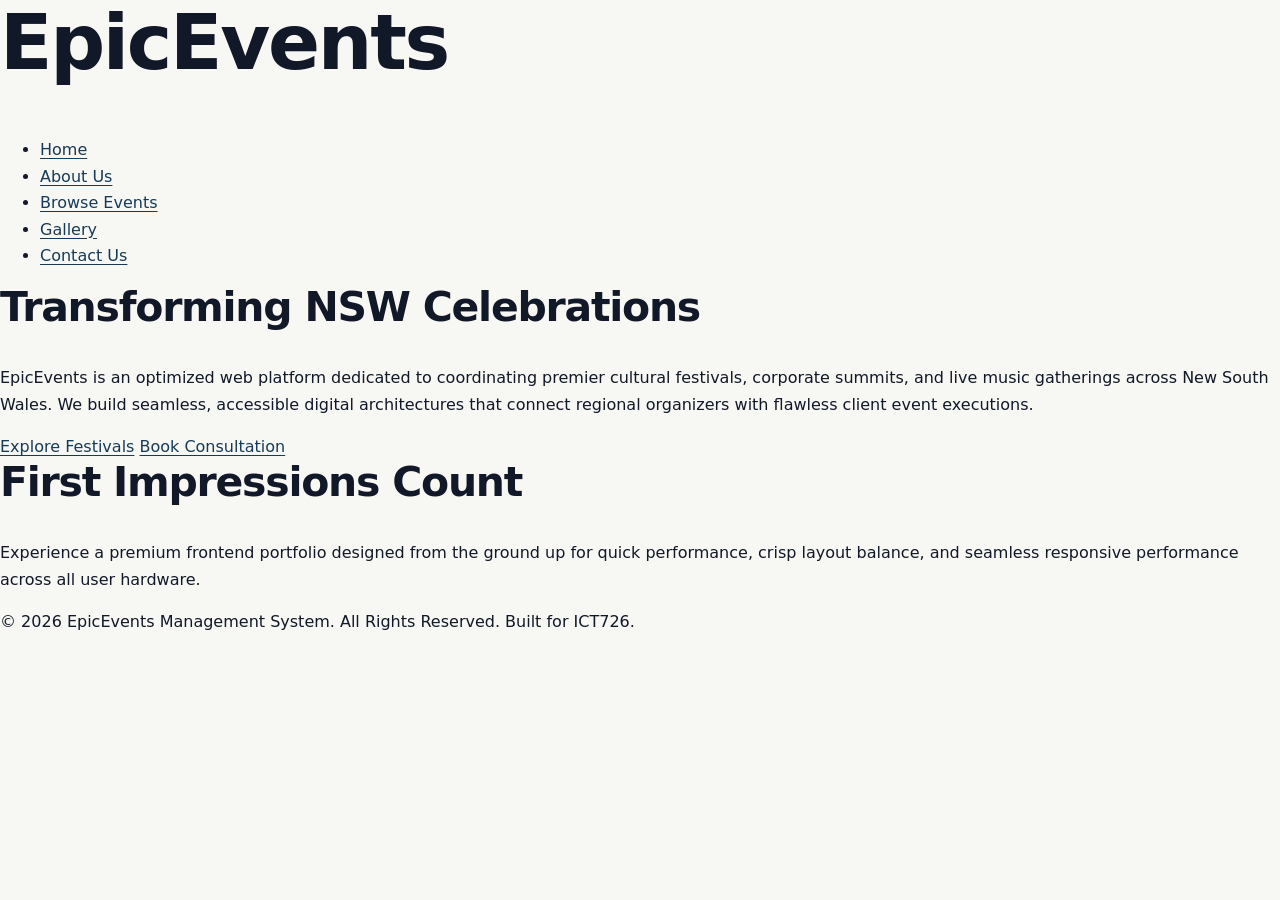
<file: index.html>
<!DOCTYPE html>
<html lang="en">
<head>
    <meta charset="UTF-8">
    <meta name="viewport" content="width=device-width, initial-scale=1.0">
    <title>EpicEvents | NSW Premier Event Management System</title>
    <link rel="stylesheet" href="style.css">
</head>
<body>

    <!-- Semantic Site Header with Banner Identity -->
    <header class="main-header" role="banner">
        <div class="logo-container">
            <h1>Epic<span>Events</span></h1>
        </div>
        <!-- Intuitive Global Navigation -->
        <nav class="main-nav" aria-label="Main Navigation">
            <ul>
                <li><a href="index.html" class="active" aria-current="page">Home</a></li>
                <li><a href="about.html">About Us</a></li>
                <li><a href="events.html">Browse Events</a></li>
                <li><a href="media.html">Gallery</a></li>
                <li><a href="contact.html">Contact Us</a></li>
            </ul>
        </nav>
    </header>

    <!-- Main Content Structural Node -->
    <main id="main-content">
        <!-- Creative Hero Presentation Showcase Section -->
        <section class="hero-showcase">
            <div class="hero-overlay-card">
                <h2>Transforming NSW Celebrations</h2>
                <!-- Mandatory Paragraph Constraint: Exactly 39 Words -->
                <p class="business-statement">
                    EpicEvents is an optimized web platform dedicated to coordinating premier cultural festivals, 
                    corporate summits, and live music gatherings across New South Wales. We build seamless, 
                    accessible digital architectures that connect regional organizers with flawless client event executions.
                </p>
                <div class="hero-actions">
                    <a href="events.html" class="cta-primary">Explore Festivals</a>
                    <a href="contact.html" class="cta-secondary">Book Consultation</a>
                </div>
            </div>
        </section>

        <!-- Dynamic Content Highlight Section -->
        <section class="welcome-intro">
            <h2>First Impressions Count</h2>
            <p>Experience a premium frontend portfolio designed from the ground up for quick performance, crisp layout balance, and seamless responsive performance across all user hardware.</p>
        </section>
    </main>

    <!-- Unified Footnote Component -->
    <footer class="main-footer">
        <p>&copy; 2026 EpicEvents Management System. All Rights Reserved. Built for ICT726.</p>
    </footer>

</body>
</html>
</file>
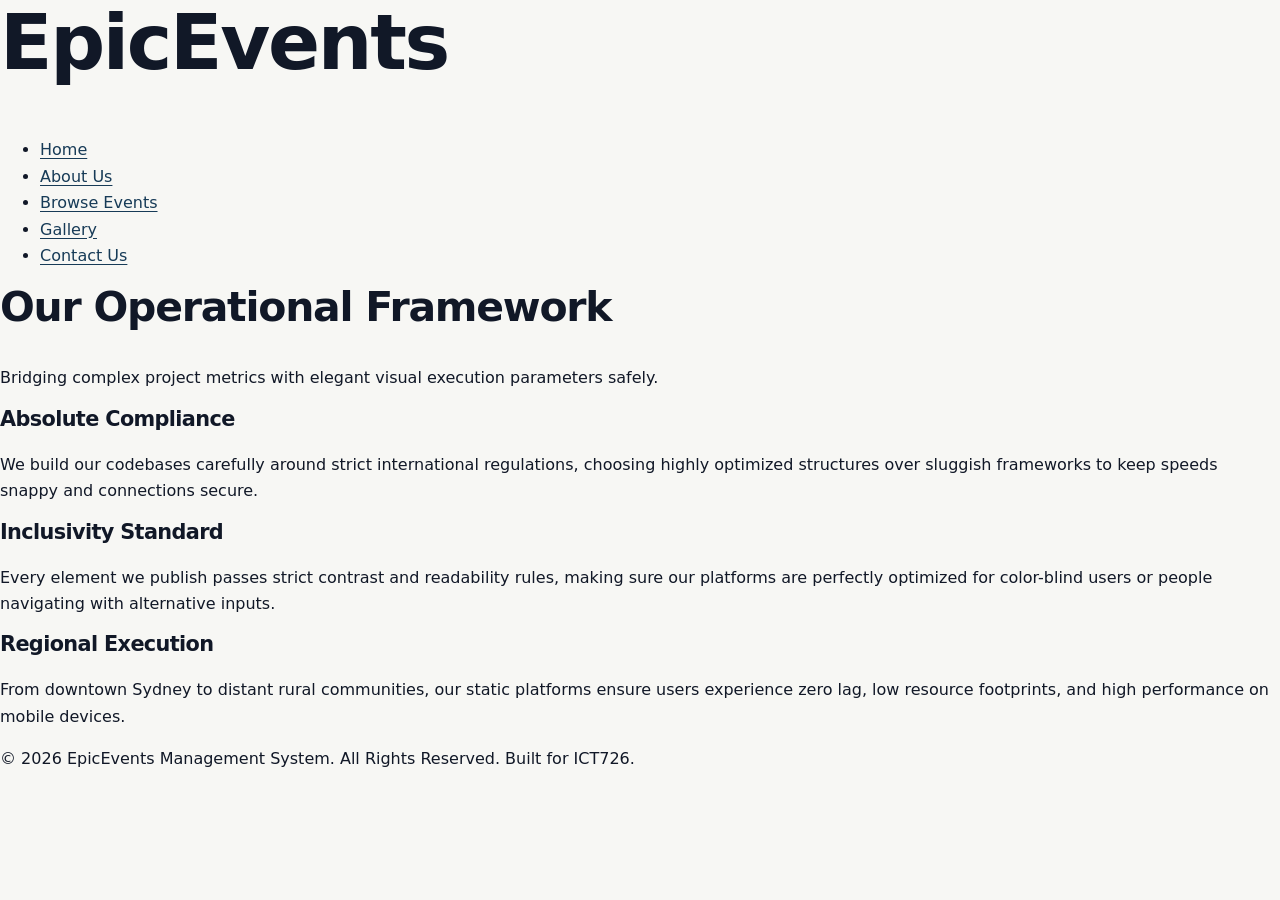
<file: about.html>
<!DOCTYPE html>
<html lang="en">
<head>
    <meta charset="UTF-8">
    <meta name="viewport" content="width=device-width, initial-scale=1.0">
    <title>About Our Vision | EpicEvents</title>
    <link rel="stylesheet" href="style.css">
</head>
<body>

    <header class="main-header" role="banner">
        <div class="logo-container">
            <h1>Epic<span>Events</span></h1>
        </div>
        <nav class="main-nav" aria-label="Main Navigation">
            <ul>
                <li><a href="index.html">Home</a></li>
                <li><a href="about.html" class="active" aria-current="page">About Us</a></li>
                <li><a href="events.html">Browse Events</a></li>
                <li><a href="media.html">Gallery</a></li>
                <li><a href="contact.html">Contact Us</a></li>
            </ul>
        </nav>
    </header>

    <main class="about-wrapper">
        <section class="about-header">
            <h2>Our Operational Framework</h2>
            <p>Bridging complex project metrics with elegant visual execution parameters safely.</p>
        </section>

        <!-- Advanced CSS3 Feature Integration: Multi-Column Text Splitter -->
        <section class="corporate-pillars" aria-label="Company Pillars">
            <div class="multi-column-body">
                <div class="pillar-block">
                    <h3>Absolute Compliance</h3>
                    <p>We build our codebases carefully around strict international regulations, choosing highly optimized structures over sluggish frameworks to keep speeds snappy and connections secure.</p>
                </div>
                <div class="pillar-block">
                    <h3>Inclusivity Standard</h3>
                    <p>Every element we publish passes strict contrast and readability rules, making sure our platforms are perfectly optimized for color-blind users or people navigating with alternative inputs.</p>
                </div>
                <div class="pillar-block">
                    <h3>Regional Execution</h3>
                    <p>From downtown Sydney to distant rural communities, our static platforms ensure users experience zero lag, low resource footprints, and high performance on mobile devices.</p>
                </div>
            </div>
        </section>
    </main>

    <footer class="main-footer">
        <p>&copy; 2026 EpicEvents Management System. All Rights Reserved. Built for ICT726.</p>
    </footer>

</body>
</html>
</file>
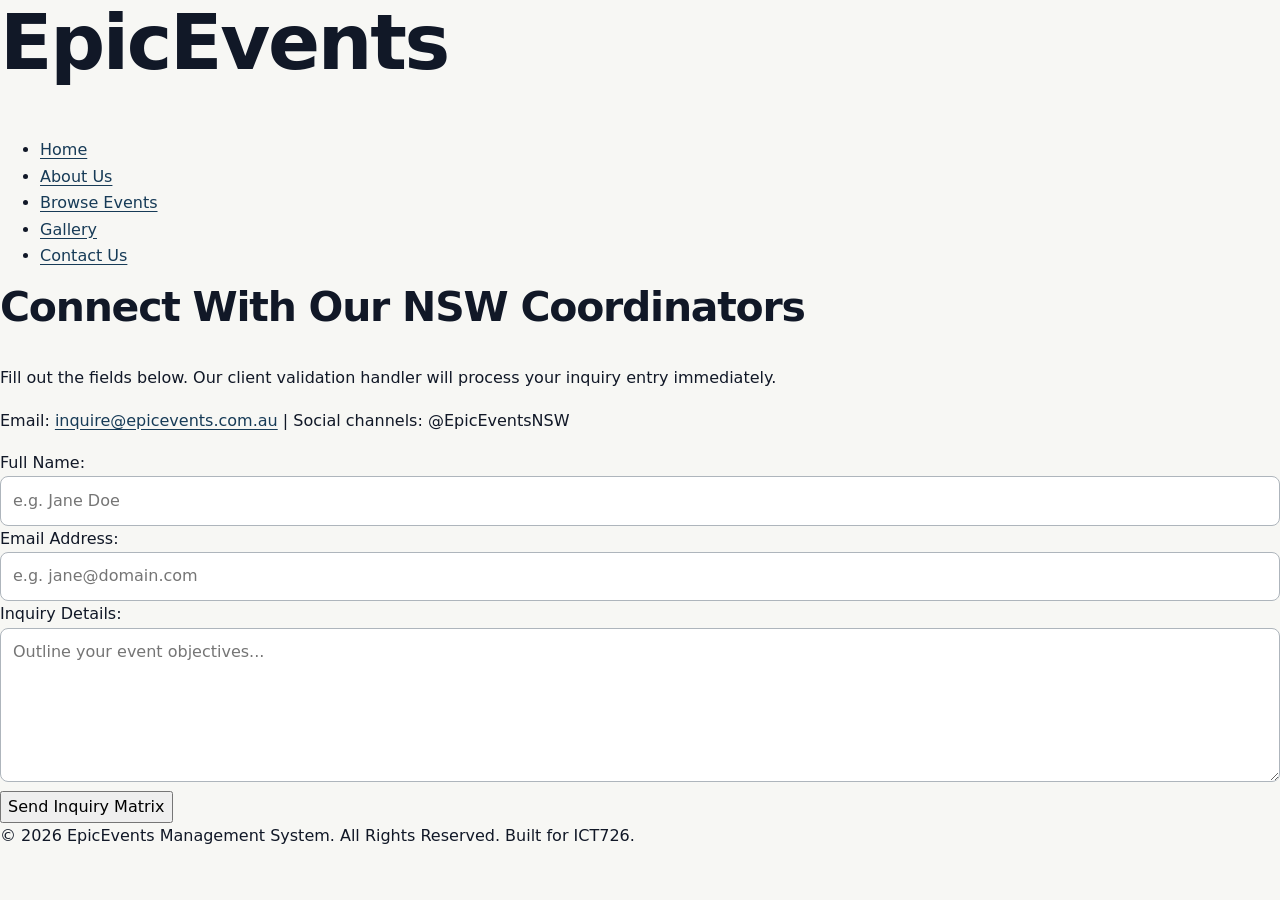
<file: contact.html>
<!DOCTYPE html>
<html lang="en">
<head>
    <meta charset="UTF-8">
    <meta name="viewport" content="width=device-width, initial-scale=1.0">
    <title>Booking Inquiries & Contact | EpicEvents</title>
    <link rel="stylesheet" href="style.css">
</head>
<body>

    <header class="main-header" role="banner">
        <div class="logo-container">
            <h1>Epic<span>Events</span></h1>
        </div>
        <nav class="main-nav" aria-label="Main Navigation">
            <ul>
                <li><a href="index.html">Home</a></li>
                <li><a href="about.html">About Us</a></li>
                <li><a href="events.html">Browse Events</a></li>
                <li><a href="media.html">Gallery</a></li>
                <li><a href="contact.html" class="active" aria-current="page">Contact Us</a></li>
            </ul>
        </nav>
    </header>

    <main class="contact-wrapper">
        <section class="contact-header-block">
            <h2>Connect With Our NSW Coordinators</h2>
            <p>Fill out the fields below. Our client validation handler will process your inquiry entry immediately.</p>
            <div class="direct-metadata">
                <p>Email: <a href="mailto:inquire@epicevents.com.au">inquire@epicevents.com.au</a> | Social channels: @EpicEventsNSW</p>
            </div>
        </section>

        <!-- Form Architecture Block -->
        <section class="form-container-card">
            <!-- Explicitly using native actions instead of PHP backend engines -->
            <form id="inquiry-form" class="semantic-form" novalidate>
                
                <!-- Client Name Entry Field -->
                <div class="input-control-group">
                    <label for="client-name">Full Name:</label>
                    <input type="text" id="client-name" name="client-name" placeholder="e.g. Jane Doe" required>
                    <span id="name-error" class="validation-message-alert" aria-live="polite"></span>
                </div>

                <!-- Client Email Entry Field -->
                <div class="input-control-group">
                    <label for="client-email">Email Address:</label>
                    <input type="email" id="client-email" name="client-email" placeholder="e.g. jane@domain.com" required>
                    <span id="email-error" class="validation-message-alert" aria-live="polite"></span>
                </div>

                <!-- Inquiry Message Input Field -->
                <div class="input-control-group">
                    <label for="client-message">Inquiry Details:</label>
                    <textarea id="client-message" name="client-message" rows="5" placeholder="Outline your event objectives..." required></textarea>
                    <span id="message-error" class="validation-message-alert" aria-live="polite"></span>
                </div>

                <!-- Submission Trigger Element -->
                <button type="submit" id="submit-action-trigger" class="form-submit-btn">Send Inquiry Matrix</button>

                <!-- General Success Feedback Display Box -->
                <div id="global-success-pane" class="form-success-alert-hidden" aria-live="assertive"></div>
            </form>
        </section>
    </main>

    <footer class="main-footer">
        <p>&copy; 2026 EpicEvents Management System. All Rights Reserved. Built for ICT726.</p>
    </footer>

    <script src="validation.js"></script>
</body>
</html>
</file>
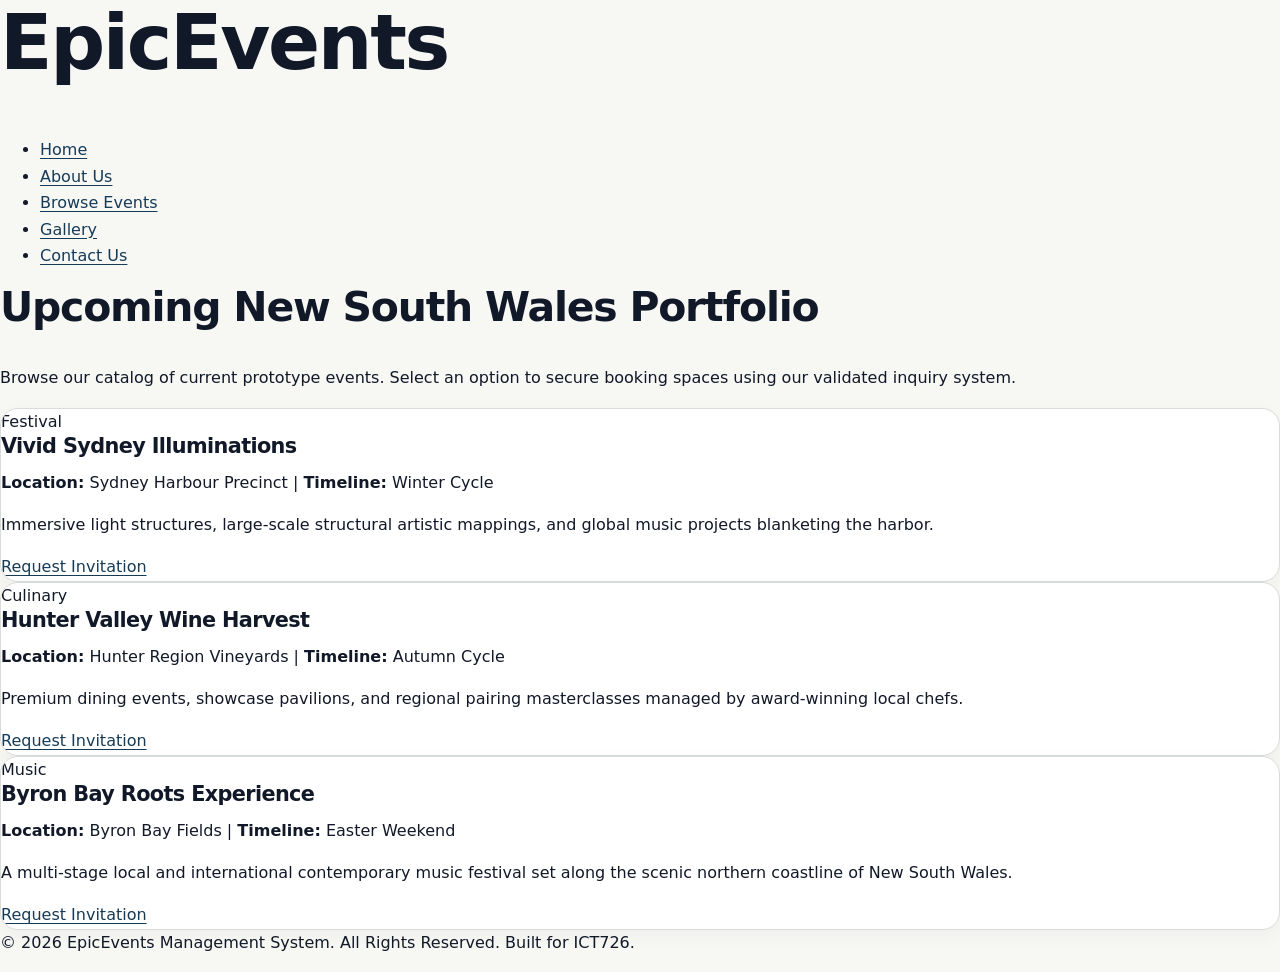
<file: events.html>
<!DOCTYPE html>
<html lang="en">
<head>
    <meta charset="UTF-8">
    <meta name="viewport" content="width=device-width, initial-scale=1.0">
    <title>NSW Upcoming Festivals Registry | EpicEvents</title>
    <link rel="stylesheet" href="style.css">
</head>
<body>

    <header class="main-header" role="banner">
        <div class="logo-container">
            <h1>Epic<span>Events</span></h1>
        </div>
        <nav class="main-nav" aria-label="Main Navigation">
            <ul>
                <li><a href="index.html">Home</a></li>
                <li><a href="about.html">About Us</a></li>
                <li><a href="events.html" class="active" aria-current="page">Browse Events</a></li>
                <li><a href="media.html">Gallery</a></li>
                <li><a href="contact.html">Contact Us</a></li>
            </ul>
        </nav>
    </header>

    <main class="events-wrapper">
        <section class="events-intro-header">
            <h2>Upcoming New South Wales Portfolio</h2>
            <p>Browse our catalog of current prototype events. Select an option to secure booking spaces using our validated inquiry system.</p>
        </section>

        <section class="events-layout-grid" aria-label="Events Catalog">
            <!-- Event Card 1 -->
            <article class="event-card">
                <span class="badge">Festival</span>
                <div class="card-content">
                    <h3>Vivid Sydney Illuminations</h3>
                    <p class="event-details"><strong>Location:</strong> Sydney Harbour Precinct | <strong>Timeline:</strong> Winter Cycle</p>
                    <p class="event-description">Immersive light structures, large-scale structural artistic mappings, and global music projects blanketing the harbor.</p>
                    <a href="contact.html" class="card-action-btn">Request Invitation</a>
                </div>
            </article>

            <!-- Event Card 2 -->
            <article class="event-card">
                <span class="badge">Culinary</span>
                <div class="card-content">
                    <h3>Hunter Valley Wine Harvest</h3>
                    <p class="event-details"><strong>Location:</strong> Hunter Region Vineyards | <strong>Timeline:</strong> Autumn Cycle</p>
                    <p class="event-description">Premium dining events, showcase pavilions, and regional pairing masterclasses managed by award-winning local chefs.</p>
                    <a href="contact.html" class="card-action-btn">Request Invitation</a>
                </div>
            </article>

            <!-- Event Card 3 -->
            <article class="event-card">
                <span class="badge">Music</span>
                <div class="card-content">
                    <h3>Byron Bay Roots Experience</h3>
                    <p class="event-details"><strong>Location:</strong> Byron Bay Fields | <strong>Timeline:</strong> Easter Weekend</p>
                    <p class="event-description">A multi-stage local and international contemporary music festival set along the scenic northern coastline of New South Wales.</p>
                    <a href="contact.html" class="card-action-btn">Request Invitation</a>
                </div>
            </article>
        </section>
    </main>

    <footer class="main-footer">
        <p>&copy; 2026 EpicEvents Management System. All Rights Reserved. Built for ICT726.</p>
    </footer>

</body>
</html>
</file>
<file: style.css>
:root {
  --ink: #111827; --muted: #5d6472; --paper: #f7f7f4; --surface: #fff;
  --line: #d9ddd9; --accent: #d33624; --accent-dark: #aa2517; --blue: #173b57;
  --success: #12633f; --danger: #a32121; --shadow: 0 18px 45px rgba(17,24,39,.09);
  --radius: 18px; --max: 1180px;
}
* { box-sizing: border-box; }
html { scroll-behavior: smooth; }
body { margin: 0; background: var(--paper); color: var(--ink); font-family: Inter, ui-sans-serif, system-ui, -apple-system, BlinkMacSystemFont, "Segoe UI", sans-serif; font-size: 1rem; line-height: 1.65; }
img { display: block; max-width: 100%; }
a { color: var(--blue); text-underline-offset: 3px; }
button, input, select, textarea { font: inherit; }
button, a { touch-action: manipulation; }
h1, h2, h3, p { margin-top: 0; }
h1, h2, h3 { line-height: 1.12; letter-spacing: -.03em; }
h1 { font-size: clamp(2.5rem, 6vw, 5.4rem); }
h2 { font-size: clamp(1.7rem, 3.2vw, 2.7rem); }
h3 { font-size: 1.3rem; }
:focus-visible { outline: 3px solid #f4a800; outline-offset: 3px; }
.skip-link { position: fixed; top: 10px; left: 10px; z-index: 1000; padding: .7rem 1rem; background: #fff; color: var(--ink); transform: translateY(-150%); border-radius: 8px; }
.skip-link:focus { transform: translateY(0); }
.sr-only { position: absolute; width: 1px; height: 1px; padding: 0; margin: -1px; overflow: hidden; clip: rect(0,0,0,0); white-space: nowrap; border: 0; }
.site-header { position: sticky; top: 0; z-index: 50; background: rgba(17,24,39,.96); color: #fff; backdrop-filter: blur(12px); }
.header-inner { max-width: var(--max); margin: auto; min-height: 76px; padding: 0 24px; display: flex; align-items: center; justify-content: space-between; gap: 2rem; }
.brand { color: #fff; font-weight: 850; font-size: 1.4rem; letter-spacing: -.04em; text-decoration: none; }
.brand span { color: #ff765f; }
.primary-nav { display: flex; align-items: center; gap: .25rem; }
.primary-nav > a, .nav-button { color: #eef1f5; text-decoration: none; padding: .55rem .7rem; border-radius: 8px; font-weight: 650; font-size: .92rem; background: none; border: 0; cursor: pointer; }
.primary-nav > a:hover, .primary-nav > a[aria-current="page"], .nav-button:hover { background: rgba(255,255,255,.11); color: #fff; }
.primary-nav .nav-cta { margin-left: .35rem; background: var(--accent); color: #fff; padding-inline: 1rem; }
.primary-nav .nav-cta:hover { background: #fa4b36; }
.nav-toggle { display: none; color: #fff; background: transparent; border: 1px solid #ffffff55; border-radius: 8px; padding: .45rem .7rem; }
.inline-form { display: inline; margin: 0; }
.flash { max-width: var(--max); margin: 1rem auto 0; padding: .85rem 1.1rem; border-radius: 10px; font-weight: 650; }
.flash-success { background: #dff5e8; color: #0b5735; border: 1px solid #9fd5b4; }
.flash-error { background: #fee4e4; color: #8f1d1d; border: 1px solid #f2acac; }
.hero { min-height: 660px; color: #fff; display: grid; grid-template-columns: 1.3fr .7fr; gap: 3rem; align-items: end; padding: clamp(5rem,10vw,9rem) max(24px,calc((100vw - var(--max))/2)); background: linear-gradient(90deg,rgba(8,16,25,.92) 0%,rgba(8,16,25,.68) 55%,rgba(8,16,25,.25)),url('https://images.unsplash.com/photo-1492684223066-81342ee5ff30?auto=format&fit=crop&w=1800&q=82') center/cover; }
.hero-content { max-width: 760px; }
.hero h1 { max-width: 700px; margin-bottom: 1.2rem; }
.hero-content > p:not(.eyebrow) { max-width: 650px; font-size: clamp(1.08rem,2vw,1.3rem); color: #e4e9ee; }
.eyebrow { margin-bottom: .65rem; color: var(--accent); font-size: .78rem; font-weight: 850; letter-spacing: .15em; text-transform: uppercase; }
.hero .eyebrow { color: #ff9d8b; }
.hero-note { justify-self: end; display: grid; gap: .25rem; padding: 1.2rem 1.4rem; border-left: 3px solid var(--accent); background: rgba(0,0,0,.38); font-size: .94rem; }
.hero-note span { color: #d9e0e6; }
.button-row, .action-row { display: flex; flex-wrap: wrap; align-items: center; gap: .75rem; }
.button { display: inline-flex; align-items: center; justify-content: center; min-height: 44px; padding: .65rem 1.05rem; border: 1px solid var(--ink); border-radius: 9px; background: var(--surface); color: var(--ink); font-weight: 760; text-decoration: none; cursor: pointer; }
.button:hover { transform: translateY(-1px); box-shadow: 0 6px 14px rgba(17,24,39,.12); }
.button-primary { border-color: var(--accent); background: var(--accent); color: #fff; }
.button-primary:hover { background: var(--accent-dark); }
.button-secondary { border-color: var(--line); background: transparent; }
.button-ghost { border-color: #ffffffaa; background: transparent; color: #fff; }
.button-small { min-height: 36px; padding: .35rem .65rem; font-size: .86rem; }
.button-full { width: 100%; margin-top: .75rem; }
.text-link, .text-button { color: var(--blue); font-weight: 750; background: none; border: 0; padding: 0; cursor: pointer; }
.text-link:hover, .text-button:hover { text-decoration: underline; }
.text-button.danger { color: var(--danger); }
.section-shell, .page-shell { max-width: var(--max); margin: 0 auto; padding: clamp(4rem,7vw,7rem) 24px; }
.page-shell.narrow { max-width: 850px; }
.section-heading, .dashboard-head { display: flex; justify-content: space-between; align-items: end; gap: 2rem; margin-bottom: 2rem; }
.section-heading h2, .dashboard-head h1 { margin-bottom: 0; }
.dashboard-head h1 { font-size: clamp(2.3rem,5vw,4.2rem); }
.page-intro { max-width: 820px; margin-bottom: 3rem; }
.page-intro h1 { font-size: clamp(2.6rem,6vw,5rem); margin-bottom: 1rem; }
.page-intro > p:last-child { font-size: 1.2rem; color: var(--muted); }
.event-grid { display: grid; grid-template-columns: repeat(3,minmax(0,1fr)); gap: 1.35rem; }
.event-card { min-width: 0; overflow: hidden; background: var(--surface); border: 1px solid var(--line); border-radius: var(--radius); box-shadow: 0 6px 20px rgba(17,24,39,.04); }
.event-card img { width: 100%; height: 230px; object-fit: cover; background: #dfe3e5; }
.event-card-body { padding: 1.35rem; }
.event-card h2, .event-card h3 { margin-bottom: .7rem; }
.event-card h2 { font-size: 1.35rem; }
.event-card h2 a, .event-card h3 a { color: var(--ink); text-decoration: none; }
.event-card h2 a:hover, .event-card h3 a:hover { color: var(--accent-dark); }
.event-card-body > p { color: var(--muted); }
.event-meta { display: flex; justify-content: space-between; gap: .6rem; margin-bottom: .7rem; font-size: .78rem; font-weight: 750; text-transform: uppercase; letter-spacing: .04em; }
.event-meta span { color: var(--accent-dark); }
.card-footer { display: flex; justify-content: space-between; gap: 1rem; padding-top: 1rem; border-top: 1px solid var(--line); font-size: .9rem; }
.availability { margin: .7rem 0 0; font-size: .82rem; }
.trust-band { max-width: var(--max); margin: 0 auto 6rem; padding: 3rem; display: grid; grid-template-columns: .8fr 1.2fr; gap: 4rem; background: var(--blue); color: #fff; border-radius: 24px; }
.trust-band .eyebrow { color: #ff9d8b; }
.trust-items { display: grid; gap: 1rem; }
.trust-items p { display: grid; gap: .2rem; padding-bottom: 1rem; border-bottom: 1px solid #ffffff33; }
.trust-items span { color: #d6e2ea; }
.filter-bar { display: grid; grid-template-columns: 1.7fr 1fr auto auto; align-items: end; gap: .8rem; margin-bottom: 1rem; padding: 1rem; background: #fff; border: 1px solid var(--line); border-radius: 14px; }
.result-count { color: var(--muted); margin-bottom: 1.25rem; }
.field { display: grid; gap: .4rem; margin-bottom: 1rem; }
.field label { font-weight: 730; font-size: .91rem; }
.field label span, .field-help { color: var(--muted); font-weight: 450; font-size: .84rem; }
input, select, textarea { width: 100%; min-height: 46px; border: 1px solid #aeb5bc; border-radius: 8px; padding: .65rem .75rem; background: #fff; color: var(--ink); }
textarea { resize: vertical; }
input:hover, select:hover, textarea:hover { border-color: #707883; }
input[aria-invalid="true"], .was-validated :invalid { border-color: var(--danger); box-shadow: 0 0 0 1px var(--danger); }
.field-error { color: var(--danger); font-weight: 700; font-size: .84rem; }
.form-error { margin: 1rem 0; padding: .8rem; color: #8f1d1d; background: #fee4e4; border-radius: 8px; }
.error-summary { margin: 1rem 0 1.25rem; padding: 1rem 1.1rem; color: #741a1a; background: #fee4e4; border: 1px solid #e9a4a4; border-radius: 10px; }
.error-summary h2 { margin: 0 0 .4rem; font-size: 1rem; letter-spacing: 0; }
.error-summary ul { margin: 0; padding-left: 1.25rem; }
.error-summary a { color: #741a1a; font-weight: 700; }
.check-row { display: flex; align-items: flex-start; gap: .7rem; margin: .5rem 0; font-size: .9rem; }
.check-row input { flex: 0 0 20px; width: 20px; min-height: 20px; margin-top: .2rem; }
.honeypot { position: absolute; left: -10000px; }
.auth-shell { max-width: 1050px; margin: 0 auto; padding: clamp(4rem,8vw,7rem) 24px; display: grid; grid-template-columns: .9fr 1.1fr; gap: clamp(2rem,7vw,6rem); align-items: center; }
.auth-shell.compact { min-height: 670px; }
.auth-copy h1, .booking-summary h1 { font-size: clamp(2.6rem,5vw,4.5rem); }
.auth-copy > p { color: var(--muted); font-size: 1.12rem; }
.auth-copy ul { padding-left: 1.2rem; }
.form-card, .content-card { background: var(--surface); border: 1px solid var(--line); border-radius: var(--radius); padding: clamp(1.4rem,4vw,2.4rem); box-shadow: var(--shadow); }
.form-card.wide { padding: 2rem; }
.form-card > p { color: var(--muted); }
.form-grid { display: grid; grid-template-columns: 1fr 1fr; gap: 0 1rem; }
.span-2 { grid-column: 1 / -1; }
.contact-layout { display: grid; grid-template-columns: .8fr 1.2fr; gap: clamp(2rem,8vw,7rem); }
.contact-copy h1 { font-size: clamp(2.7rem,5vw,4.7rem); }
.contact-details { display: grid; gap: 1rem; margin-top: 2.5rem; }
.contact-details p { display: grid; margin: 0; }
.contact-details a, .contact-details span { color: var(--muted); }
.event-detail { display: grid; grid-template-columns: 1.1fr .9fr; gap: clamp(2rem,6vw,5rem); align-items: start; }
.event-cover { width: 100%; min-height: 520px; object-fit: cover; border-radius: 22px; }
.event-copy h1 { font-size: clamp(2.5rem,5vw,4.5rem); }
.event-facts { display: grid; grid-template-columns: 1fr 1fr; gap: .8rem; margin: 2rem 0; }
.event-facts div { padding: .8rem 0; border-top: 1px solid var(--line); }
.event-facts dt { color: var(--muted); font-size: .8rem; text-transform: uppercase; letter-spacing: .08em; }
.event-facts dd { margin: .2rem 0 0; font-weight: 720; }
.lead { font-size: 1.08rem; color: #384150; }
.booking-panel { margin-top: 2rem; padding: 1.2rem; display: flex; justify-content: space-between; align-items: center; gap: 1rem; background: #e8f0f4; border-radius: 12px; }
.booking-panel div { display: grid; }
.booking-panel strong { font-size: 1.6rem; }
.booking-panel span { color: var(--muted); font-size: .86rem; }
.sold-out { color: var(--danger)!important; font-weight: 800; }
.principles { display: grid; grid-template-columns: repeat(3,1fr); gap: 1rem; margin-bottom: 3rem; }
.principles article { padding: 1.5rem; border-top: 3px solid var(--accent); background: var(--surface); }
.principles article > span { color: var(--accent-dark); font-weight: 850; }
.principles h2 { margin-top: 2.5rem; font-size: 1.5rem; }
.content-card { margin-top: 2rem; }
.legal-copy section { margin-bottom: 2.5rem; }
.legal-copy h2 { font-size: 1.5rem; }
.table-wrap { width: 100%; overflow-x: auto; border: 1px solid var(--line); border-radius: 12px; background: #fff; }
table { width: 100%; border-collapse: collapse; min-width: 760px; }
th, td { padding: .9rem 1rem; text-align: left; vertical-align: middle; border-bottom: 1px solid var(--line); }
thead th { background: #eef1f2; color: #384150; font-size: .78rem; text-transform: uppercase; letter-spacing: .06em; }
tbody th { font-weight: 600; }
tbody th span, td span { display: block; color: var(--muted); font-size: .82rem; font-weight: 450; }
.status { display: inline-block; width: fit-content; padding: .25rem .55rem; border-radius: 999px; font-size: .78rem; font-weight: 760; background: #e7e9eb; color: #333b45; }
.status-confirmed, .status-published, .status-resolved { color: #0d5535; background: #dff4e7; }
.status-cancelled, .status-archived { color: #861e1e; background: #fde2e2; }
.status-pending, .status-draft, .status-new, .status-in_progress { color: #714c00; background: #fff0c4; }
.count-badge { padding: .2rem .65rem; border-radius: 999px; background: var(--ink); color: #fff; font-size: .9rem; }
.stat-grid { display: grid; grid-template-columns: repeat(4,1fr); gap: 1rem; margin-bottom: 3rem; }
.stat-grid article { display: grid; gap: .3rem; padding: 1.25rem; background: #fff; border: 1px solid var(--line); border-radius: 12px; }
.stat-grid span { color: var(--muted); font-size: .85rem; }
.stat-grid strong { font-size: 2rem; }
.admin-section { margin-top: 3.5rem; }
.admin-section > h2 { font-size: 1.8rem; }
.empty-state { padding: 4rem 2rem; text-align: center; border: 1px dashed #aab0b5; border-radius: var(--radius); background: #fff; }
.empty-state h1 { font-size: clamp(2.5rem,6vw,4.6rem); }
.site-footer { padding: 3.5rem max(24px,calc((100vw - var(--max))/2)) 1.5rem; background: var(--ink); color: #d6dce3; }
.footer-grid { display: grid; grid-template-columns: 2fr 1fr 1fr; gap: 3rem; }
.footer-grid > div { display: flex; flex-direction: column; align-items: flex-start; gap: .5rem; }
.footer-grid h2 { margin: 0; color: #fff; font-size: .9rem; text-transform: uppercase; letter-spacing: .1em; }
.footer-grid a:not(.brand) { color: #d6dce3; text-decoration: none; }
.footer-grid a:hover { color: #fff; text-decoration: underline; }
.copyright { margin: 3rem 0 0; padding-top: 1.2rem; border-top: 1px solid #ffffff22; font-size: .82rem; color: #aeb8c2; }
@media (max-width: 900px) {
  .nav-toggle { display: block; }
  .primary-nav { display: none; position: absolute; top: 68px; left: 16px; right: 16px; padding: .8rem; flex-direction: column; align-items: stretch; background: var(--ink); border: 1px solid #ffffff33; border-radius: 12px; box-shadow: var(--shadow); }
  .primary-nav.is-open { display: flex; }
  .primary-nav .inline-form, .nav-button { width: 100%; text-align: left; }
  .primary-nav .nav-cta { margin-left: 0; }
  .hero { grid-template-columns: 1fr; min-height: 620px; }
  .hero-note { justify-self: start; }
  .event-grid { grid-template-columns: repeat(2,minmax(0,1fr)); }
  .trust-band, .event-detail, .contact-layout { grid-template-columns: 1fr; }
  .auth-shell { grid-template-columns: 1fr; max-width: 720px; }
  .event-cover { min-height: 360px; }
  .filter-bar { grid-template-columns: 1fr 1fr; }
  .stat-grid { grid-template-columns: repeat(2,1fr); }
}
@media (max-width: 620px) {
  .header-inner { min-height: 68px; padding-inline: 16px; }
  .hero { padding-inline: 20px; min-height: 620px; }
  .hero h1 { font-size: 3.3rem; }
  .hero-note { width: 100%; }
  .section-shell, .page-shell, .auth-shell { padding-inline: 18px; }
  .event-grid, .principles, .form-grid, .footer-grid, .filter-bar { grid-template-columns: 1fr; }
  .span-2 { grid-column: auto; }
  .event-card img { height: 210px; }
  .section-heading, .dashboard-head { align-items: flex-start; flex-direction: column; }
  .trust-band { margin-inline: 14px; padding: 2rem 1.3rem; }
  .event-facts { grid-template-columns: 1fr; }
  .event-cover { min-height: 260px; }
  .booking-panel { align-items: stretch; flex-direction: column; }
  .stat-grid { grid-template-columns: 1fr 1fr; }
  .form-card { padding: 1.25rem; }
}
@media (prefers-reduced-motion: reduce) { *,*::before,*::after { scroll-behavior: auto!important; transition: none!important; animation: none!important; } }
@media print { .site-header,.site-footer,.button,.filter-bar { display: none!important; } body { background:#fff; color:#000; } .page-shell { max-width:none; padding:0; } }
</file>
